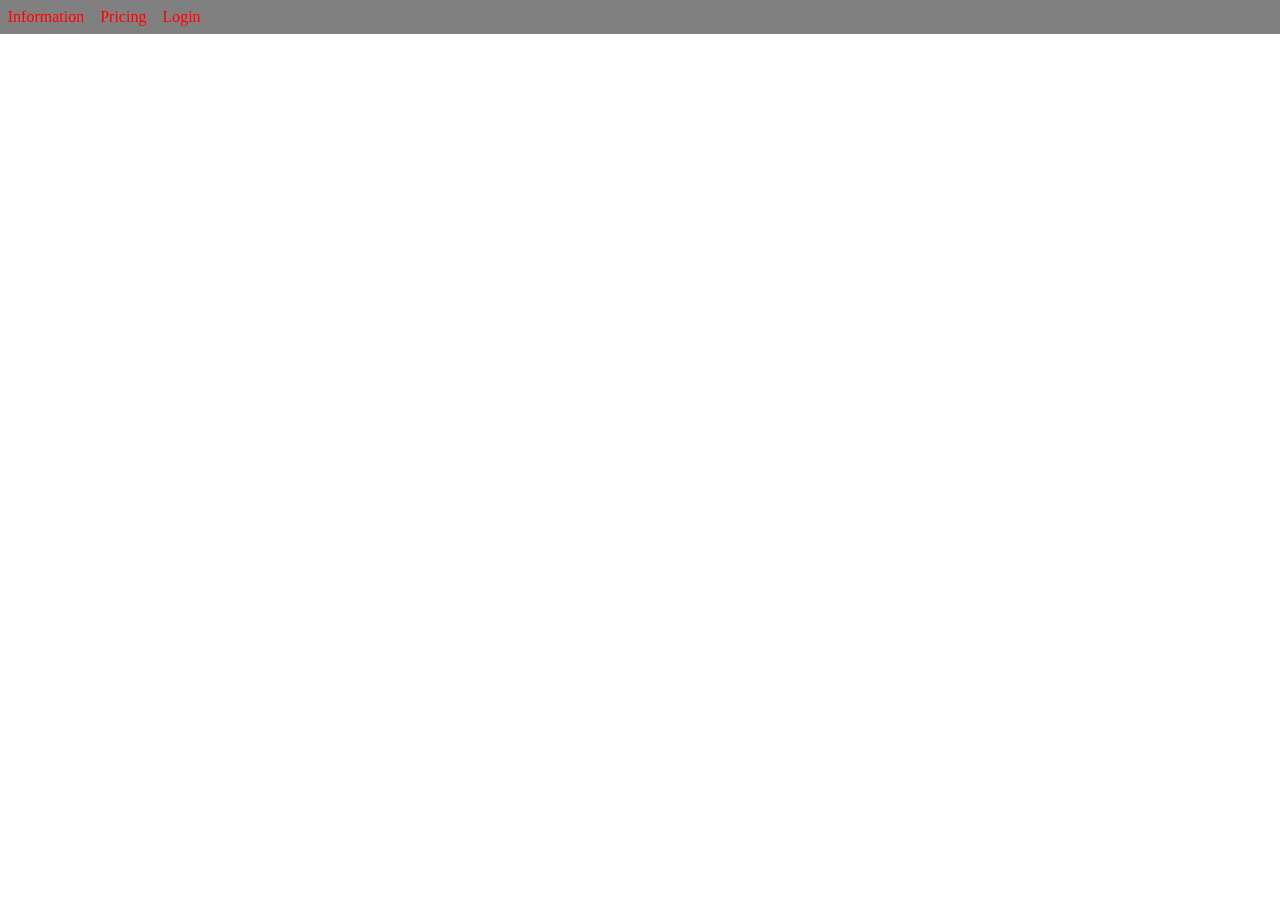
<file: index3.html>
<!DOCTYPE html>
<html lang="en">
<head>
    <meta charset="UTF-8">
    <meta http-equiv="X-UA-Compatible" content="IE=edge">
    <meta name="viewport" content="width=device-width, initial-scale=1.0">
    <title>DropDownMenu</title>
    <link rel="stylesheet" href="style3.css">
    <script src="script3.js"> defer</script>
</head>
<body>
    <div class="header">
        <div class="dropdown" data-dropdown>
        <button class="link" data-dropdown-button>Information</button>
        <div class="dropdown-menu">
            Dropdown Content
        </div>
    </div>
        <a href="#" class="link">Pricing</a>
        <button class="link" data-dropdown-button>Login</button>
    </div>
    
</body>
</html>
</file>
<file: style3.css>
body {
    margin: 0;
}

.header {
    background-color: gray;
    display: flex;
    align-items: baseline;
    padding: .5rem;
    gap: 1rem;
}

.link {
    background: none;
    border: none;
    text-decoration: none;
    color: red;
    font-family: inherit;
    font-size: inherit;
    cursor: pointer;
    padding: 0;
}

.dropdown.active > .link,
.link:hover {
    color: black;
}

.dropdown {
    position: relative;
}

.dropdown-menu {
    position: absolute;
    left: 0;
    top: calc(100% + .25rem);
    background-color: WHITE;
    padding: .75rem;
    border-radius: .25rem;
    box-shadow: 0 2px 5px 0 rgba(0, 0, 0, .5);
    opacity: 0;
    pointer-events: none;
    transform: translateY(-10px);
    transition: opacity 150ms ease-in-out, transform 150ms ease-in-out;
}

.dropdown.active > .link + .dropdown-menu {
    opacity: .5;
    transform: translateY(0);
    pointer-events: auto;
}
</file>
